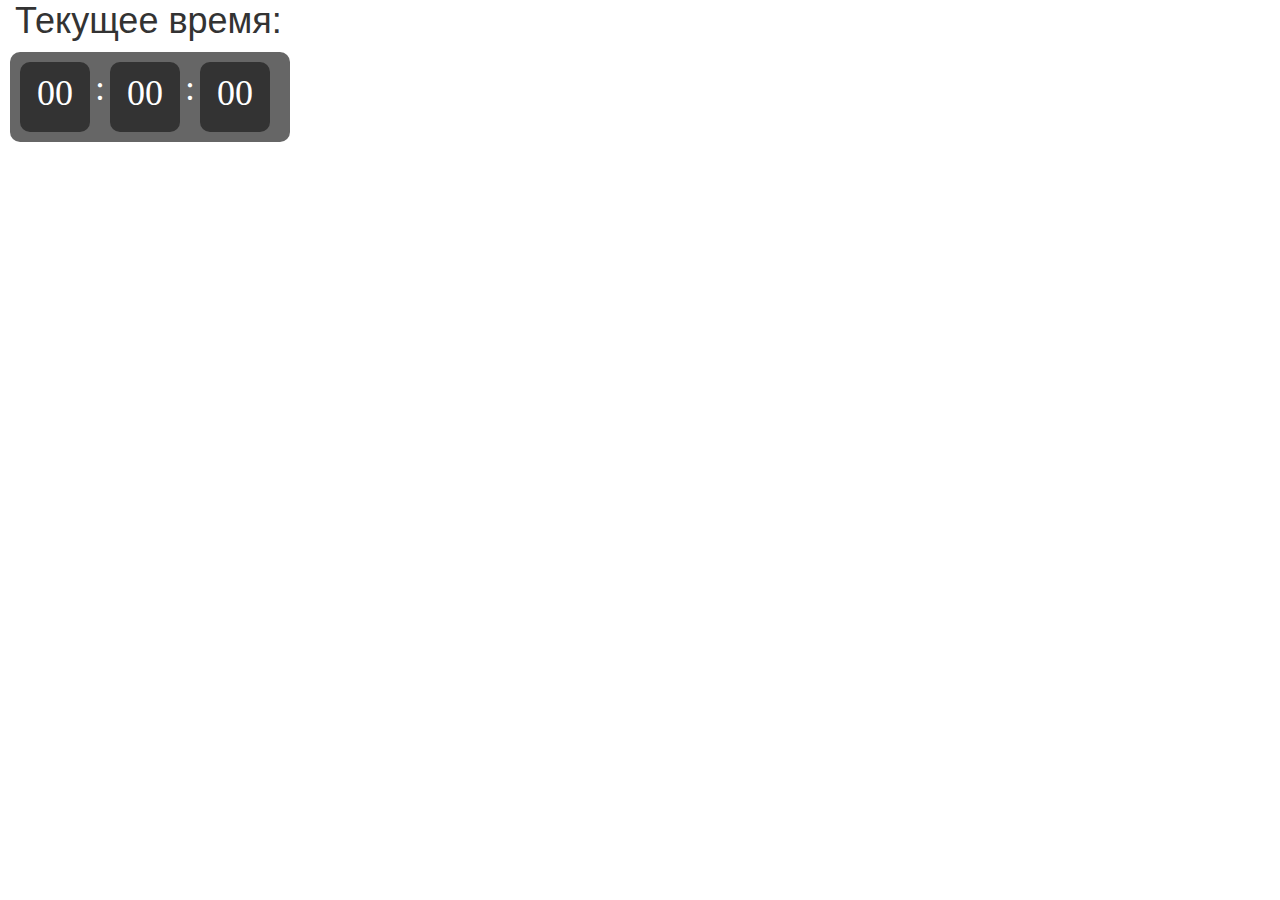
<file: lesson08_tasks/index.html>
<!DOCTYPE html>
<html>

<head>
    <meta charset="utf-8">
    <title>Часы JS</title>
    <link rel="stylesheet" href="style.css" charset="utf-8">
</head>

<body>
    <div class="caption">Текущее время:</div>
    <div class="board">
        <div id="hours" class="digits">00</div>
        <div class="colon">:</div>
        <div id="minutes" class="digits">00</div>
        <div class="colon">:</div>
        <div id="seconds" class="digits">00</div>
    </div>
    <script src="clock.js" charset="utf-8"></script>
</body>

</html>
</file>
<file: lesson08_tasks/style.css>
body {
    margin: 0;
    padding: 0;
    font-size: 36px;
    font-family: "Arial Black", serif;
}
.caption {
    font-family: "Georgia", sans-serif;
    padding-bottom: 10px;
    margin-left: 15px;
    color: #333333;
}
.board {
    margin-left: 10px;
    width: 260px;
    padding: 10px;
    text-align: center;
    border-radius: 10px;
    background-color: #666666;
}
.board::after {
    content: "";
    display: table;
    clear: both;
}
.digits {
    float: left;
    width: 50px;
    height: 50px;
    padding: 10px;
    color: white;
    text-align: center;
    background-color: #333333;
    border-radius: 10px;
}
.colon {
    float: left;
    vertical-align: middle;
    padding: 5px;
    color: white;
}
</file>
